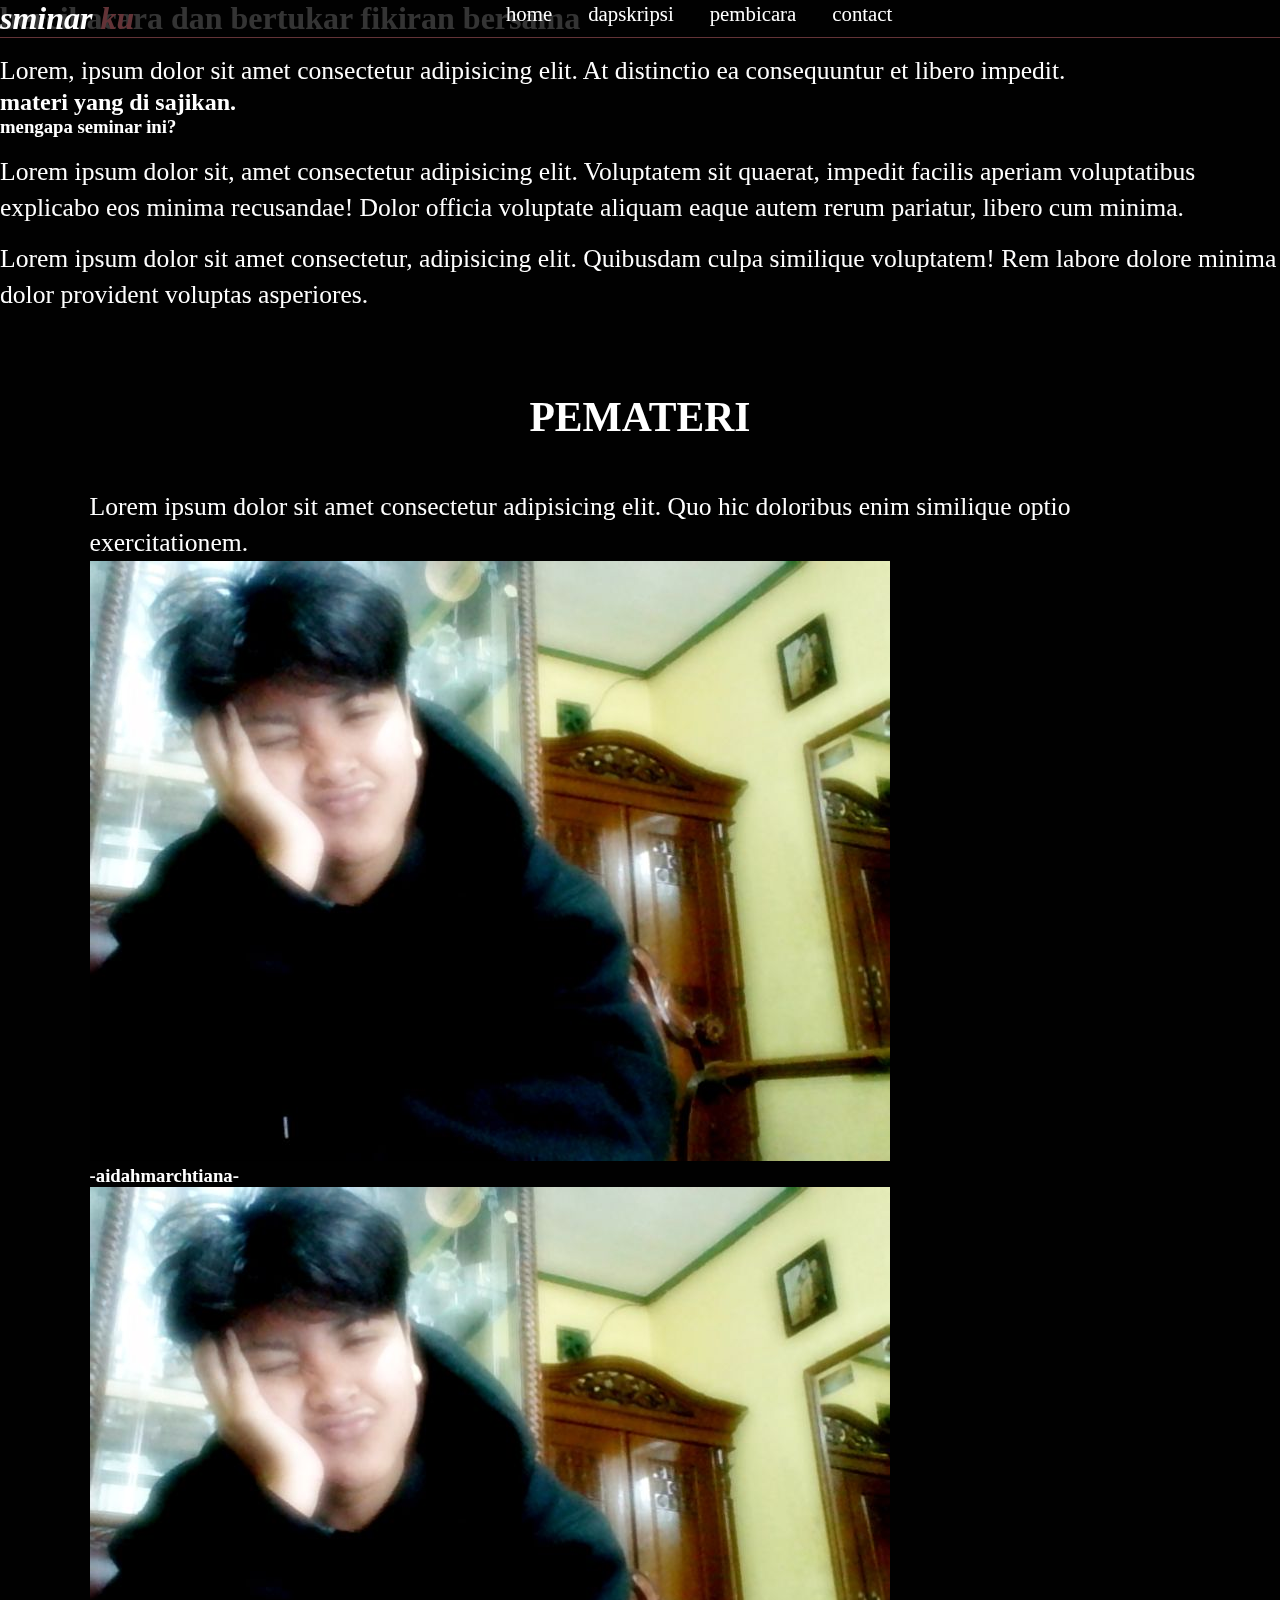
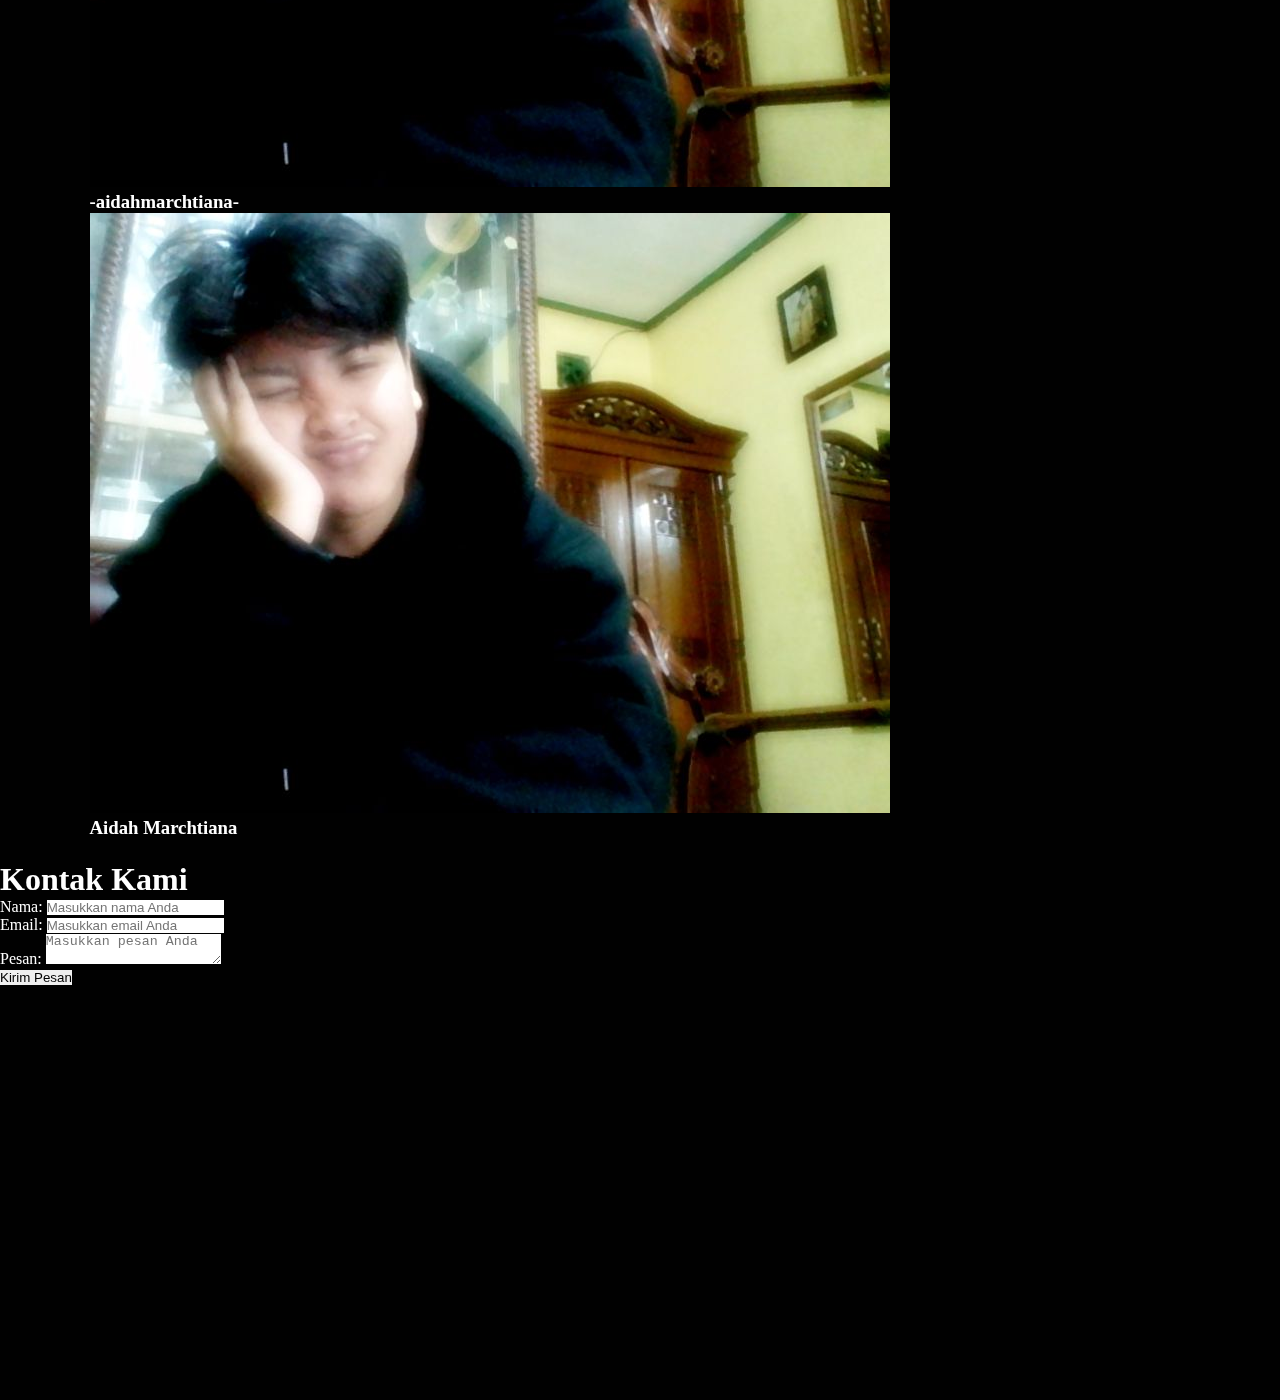
<file: index.html>
<!DOCTYPE html>
<html lang="en">
  <head>
    <meta charset="UTF-8" />
    <meta name="viewport" content="width=device-width, initial-scale=1.0" />
    <title>seminar online</title>
    <link rel="preconnect" href="https://fonts.googleapis.com" />
    <link rel="preconnect" href="https://fonts.gstatic.com" crossorigin />
    <link href="https://fonts.googleapis.com/css2?family=Roboto:ital,wght@0,100;0,300;0,400;0,500;0,700;1,100;1,300;1,400;1,500;1,700&display=swap" rel="stylesheet" />
    <link rel="stylesheet" href="https://cdnj.cloudflare.com/ajax/libs/font-awesome/5.15.4/css/all.min.css" />
    <link rel="stylesheet" href="style.css" />
  </head>
  <body>
    <nav class="navbar">
      <a href="#" class="navbar-logo">sminar <span>ku</span></a>

      <div class="navbar-nav">
        <a href="#">home</a>
        <a href="#">dapskripsi</a>
        <a href="#">pembicara</a>
        <a href="#">contact</a>
      </div>
      <div class="icons">
        <a href="#" id="hamburger-menu"><i data-feather="menu"></i></a>
      </div>
    </nav>
</section>
</main>

    <section class="hero" id="home">
      <main class="content">
        <h1>bercibacara dan bertukar fikiran bersama</h1>
        <p>Lorem, ipsum dolor sit amet consectetur adipisicing elit. At distinctio ea consequuntur et libero impedit.</p>

        <section id="deskripsi" class="about">
          <h2>materi <span>yang di sajikan.</span></h2>

          <div class="row">
            <div class="content">
              <h3>mengapa seminar ini?</h3>
              <p>
                Lorem ipsum dolor sit, amet consectetur adipisicing elit. Voluptatem sit quaerat, impedit facilis aperiam voluptatibus explicabo eos minima recusandae! Dolor officia voluptate aliquam eaque autem rerum pariatur, libero cum
                minima.
              </p>
              <p>Lorem ipsum dolor sit amet consectetur, adipisicing elit. Quibusdam culpa similique voluptatem! Rem labore dolore minima dolor provident voluptas asperiores.</p>
            </div>
          </div>
    </section>

    <section id="pembicara" class="pembicara">
        <h2>PEMATERI</h2>
        <P> Lorem ipsum dolor sit amet consectetur adipisicing elit. Quo hic doloribus enim similique optio exercitationem.</P>
        <div class="pemateri-card">
            <img src="img/webcam-toy-photo61.jpg" alt="foto pemateri">
            <h3>-aidahmarchtiana-</h3>
        </div>
        <div class="pemateri-card">
            <img src="img/webcam-toy-photo61.jpg" alt="foto pemateri">
            <h3>-aidahmarchtiana-</h3>
        </div>
        <div class="pemateri-card">
            <img class="pemateri-img" src="img/webcam-toy-photo61.jpg" alt="Portrait of Aidah Marchtiana">
            <h3>Aidah Marchtiana</h3>  <!-- Removed dashes for readability -->
        </div>
        
    </section>
      <meta charset="UTF-8">
      <meta name="viewport" content="width=device-width, initial-scale=1.0">
      <title>Contact Page</title>
      <link rel="stylesheet" href="style.css">
    </head>
    <body>
      <section id="contact" class="container">
        <h1>Kontak Kami</h1>
        <form action="#" method="post" class="contact-form">
          <div class="input-group">
            <label for="name">Nama:</label>
            <input type="text" id="name" name="name" placeholder="Masukkan nama Anda" required>
          </div>
          <div class="input-group">
            <label for="email">Email:</label>
            <input type="email" id="email" name="email" placeholder="Masukkan email Anda" required>
          </div>
          <div class="input-group">
            <label for="message">Pesan:</label>
            <textarea id="message" name="message" placeholder="Masukkan pesan Anda" required></textarea>
          </div>
          <button type="submit">Kirim Pesan</button>
        </form>
      </div>
    </body>
    </html>
    
    
        <script src="script.js"></script>
      </body>
    </html>
    

    <script src="script.js"></script>
  </body>
</html>
</file>
<file: style.css>
:root {
  --primary: #633337;
  --bg: #010101;
  --navbar-bg: rgba(1, 1, 1, 0.8); /* New variable */
}

* {
  margin: 0;
  padding: 0;
  box-sizing: border-box;
  outline: none;
  border: none;
  text-decoration: none;
}

body {
  font-family: "poppins, sans-serif";
  background-color: var(--bg);
  color: #fff;
  min-height: 3000px;
}

.navbar {
  display: flex;
  justify-content: space-between;
  align-items: center;
  padding: 1.4 7%;
  background-color: var(--navbar-bg); /* Use of new variable */
  border-bottom: 1px solid #633337;
  position: fixed;
  top: 0;
  left: 0;
  right: 0;
  z-index: 9999;
}

.navbar .navbar-logo {
  font-size: 2rem;
  font-weight: 700;
  color: #fff;
  font-style: italic;
}

.navbar .navbar-logo span {
  color: var(--primary);
}

.navbar .navbar-nav a {
  color: #fff;
  display: inline-block;
  font-size: 1.3rem;
  margin: 0 1rem;
  text-decoration: none;
}

.navbar .navbar-nav a:hover {
  color: var(--primary);
}

.navbar .navbar-nav a::after {
  content: "";
  display: block;
  padding-bottom: 0.5rem;
  border-bottom: 0.1rem solid var(--primary);
  transform: scaleX(0);
}

.navbar .navbar-nav a:hover::after {
  transform: scaleX(0.5);
  transition: 0.2s linear;
}

.navbar .icons a {
  color: #fff;
  margin: 0 0.5rem;
}

.navbar .icons a:hover {
  color: var(--primary);
}

.hero .content h1 span {
  color: var(--primary);
}

.hero .content p {
  font-size: 1.6rem;
  margin-top: 1rem;
  line-height: 1.4;
  font-weight: 300;
  text-shadow: 1px 1px 3px rgba(1, 1, 3, 0.5); /* Fixed text-shadow */
  mix-blend-mode: difference;
}

.hero .content .cta {
  margin-top: 1rem;
  display: inline-block;
  padding: 1rem 3rem;
  font-size: 1.4rem;
  color: #fff;
  background-color: var(--primary);
  border-radius: 0.5rem;
  box-shadow: 1px 1px 3px rgba(1, 1, 3, 0.5); /* Fixed box-shadow */
}

.deskripsi {
  padding: 8rem 7% 1.4rem;
}

.deskripsi h2,
.pembicara h2 {
  text-align: center;
  font-size: 2.6rem;
  margin-bottom: 3rem;
}

.deskripsi h2 span,
.pembicara h2 span {
  color: var(--primary);
}

.deskripsi .row {
  display: flex;
  flex-wrap: wrap;
}

.deskripsi .row .about-img {
  flex: 0 1 50%;
}

.deskripsi .row .about-img img {
  width: 100%;
}

.deskripsi .row .content {
  flex: 0 1 50%;
  padding: 0 1rem;
}

.deskripsi .row .content h3 {
  font-size: 1.8rem;
  margin-bottom: 1rem;
}

.deskripsi .row .content p {
  margin-bottom: 0.8rem;
  font-size: 1.4rem;
  font-weight: 300;
  line-height: 1.6;
  width: 150px;
}

.pembicara {
  padding: 5rem 7% 1.4rem;
}

.pembicara h2 {
  margin-bottom: none;
}
</file>
